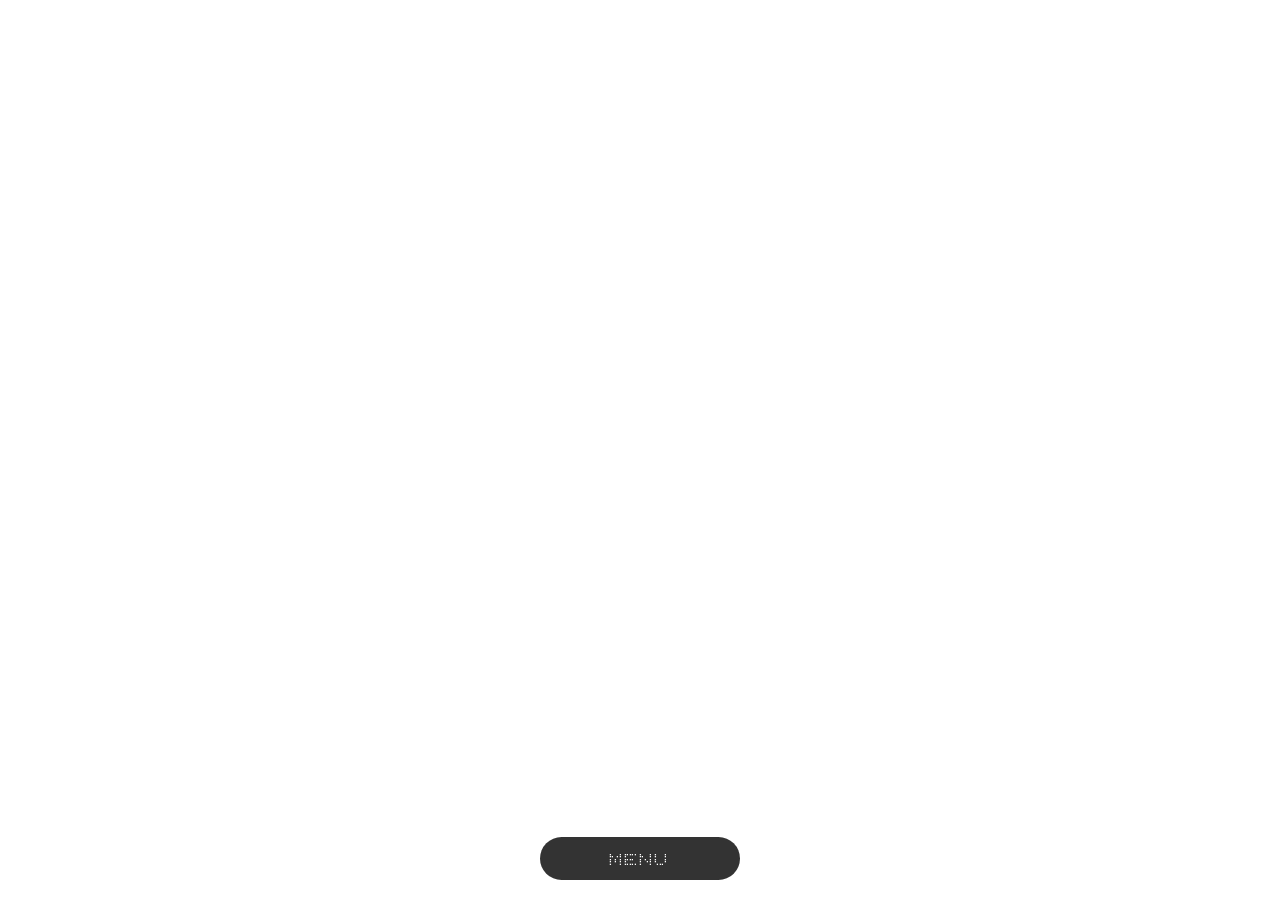
<file: mainpage.html>
<!DOCTYPE html>
<html>
<head>
  <title>My Website</title>
  <link rel="stylesheet" href="styles.css"/>
</head>
<body class = 'mainpage'>
  <video autoplay muted loop id="video-background" playsinline>
    <source src="https://drive.google.com/uc?export=download&id=190Z8TFAAlTg069NwWkewtS351vhyaX_h" type="video/mp4">
  </video>
  <div id="menu-container" onclick="toggleMenu()">
    <span class="menu active">Menu</span>
    <a class="menu" href="social media links.html">Social Media</a>
    <a class="menu" href="music page.html">Music</a>
    <a class="menu" href="https://nianimcdowell.myportfolio.com/">Design Portfolio</a>
  </div>
<script src="index.js" charset="UTF-8"></script>
</body>
</html>
</file>
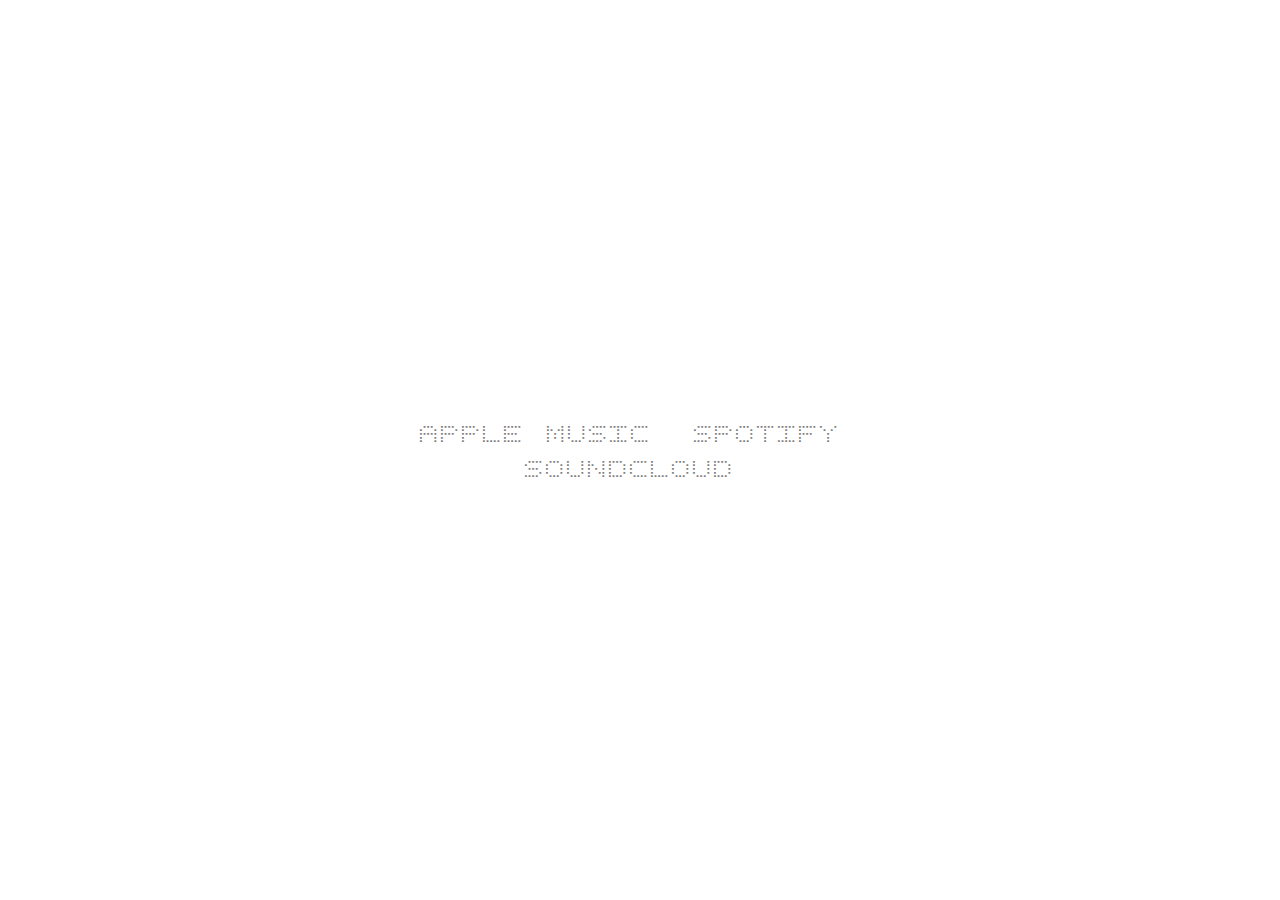
<file: music page.html>
<!DOCTYPE html>
<html>
<head>
  <title>Music Page</title>
  <link rel="stylesheet" href ='styles.css'/>
</head>
<body id="MusicBody">

  <div id="links-container">
    <a  class = 'links' href="https://music.apple.com/us/artist/niani/1642391421" target="_blank">Apple Music</a>
    <a class = 'links' href="https://open.spotify.com/artist/6XR9nzDskINdFXa22MIxNC?" target="_blank">Spotify</a>
    <a class = 'links' href="https://soundcloud.com/polaroidfiction" target="_blank">Soundcloud</a>
  </div>

</body>
</html>
</file>
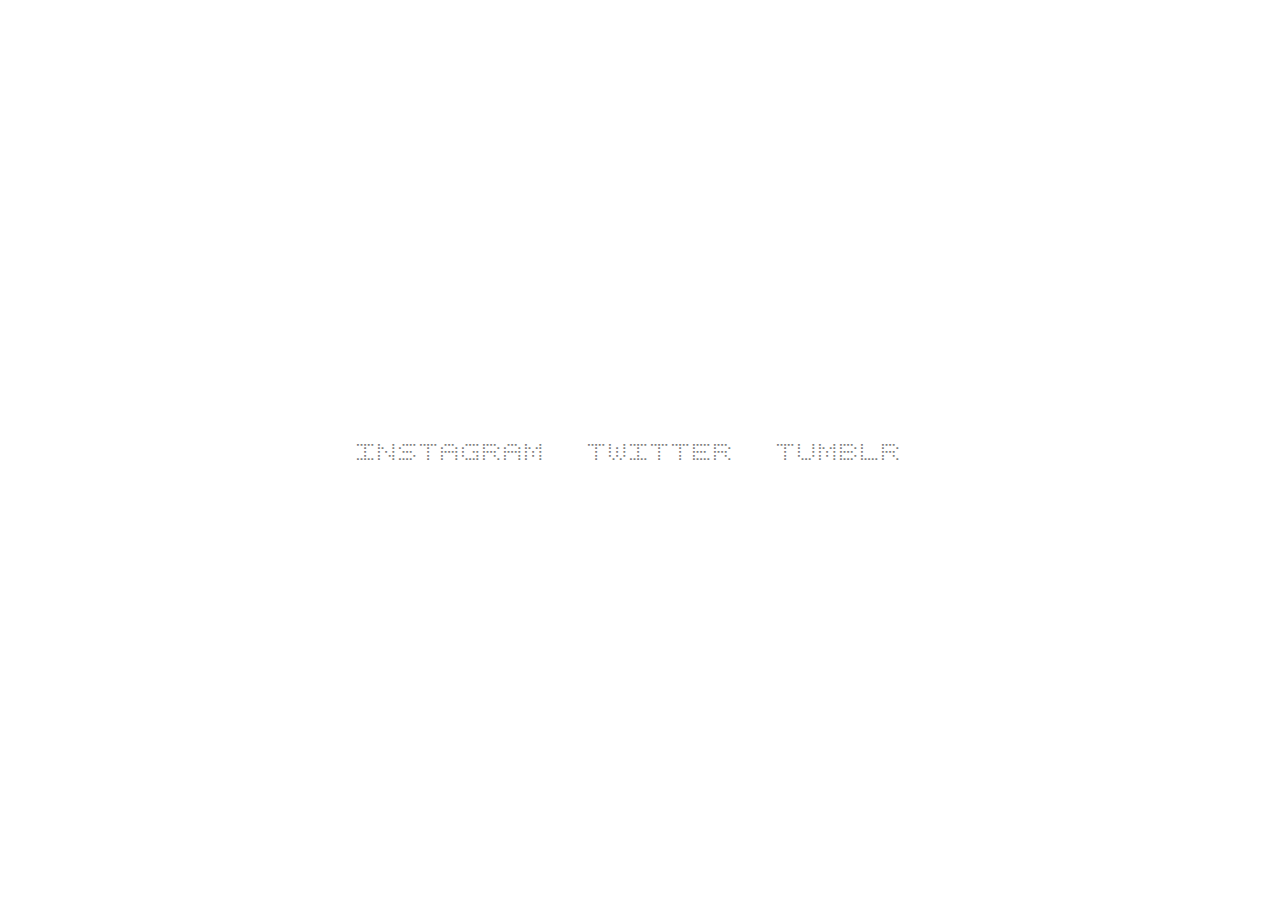
<file: social media links.html>
<!DOCTYPE html>
<html>
<head>
  <title>Music Page</title>
  <link rel ="stylesheet" href="styles.css"/>
</head>
<body id ="socialMedia">
  <div id="links-container">
    <a class = 'links' href="https://www.instagram.com/neoneflux/" target="_blank">Instagram</a>
    <a class = 'links' href="https://twitter.com/__sSx3__" target="_blank">Twitter</a>
    <a class ='links' href="https://honkforhell.tumblr.com/" target="_blank">Tumblr</a>
  </div>
</body>
</html>
</file>
<file: styles.css>
@font-face {
    font-family: 'square_dot_digital-7regular';
    src: url(fonts/square-dot-digital-7/square_dot_digital-7.ttf);
    font-weight: normal;
    font-style: normal;

}
/* ---------------------------------------------------------------------------------------------------------------------- */
#MusicBody{
    margin: 0;
    padding: 0;
    background: url('https://gdurl.com/XItDy') no-repeat center center fixed;
    -webkit-background-size: cover;
    -moz-background-size: cover;
    -o-background-size: cover;
    background-size: cover;
}
#socialMedia{
    margin: 0;
    padding: 0;
    background: url('https://i.ibb.co/231M8bS/unnamed-1.jpg') no-repeat center center fixed;
    -webkit-background-size: cover;
    -moz-background-size: cover;
    -o-background-size: cover;
    background-size: cover;
}
.mainpage{
    margin: 0;
    padding: 0;
    font-family: 'Square Dot Digital-7', monospace;
    -webkit-font-smoothing: antialiased; /* Adjust font rendering for better clarity on mobile devices */
    -moz-osx-font-smoothing: grayscale;
}
   
#video-background {
    position: fixed;
    top: 0;
    left: 0;
    width: 100%;
    height: 100%;
    object-fit: cover;
    z-index: -1;
}
    
#menu-container {
    font-family: 'square_dot_digital-7regular';
    position: absolute;
    bottom: 20px;
    left: 50%;
    transform: translateX(-50%);
    text-align: center;
    overflow: hidden;
    width: 200px;
    border-radius: 25px;
    cursor: pointer;
    background: rgba(0, 0, 0, 0.8);
}
    
.menu {
    font-family:'square_dot_digital-7regular';
    color: white;
    font-size: 24px;
    padding: 10px;
    text-decoration: none;
    display: block;
    transition: height 0.5s;
}

.menu:not(.active) {
    height: 0;
    padding: 0;
    overflow: hidden;
}
/* ---------------------------------------------------------------------------------------------------------------------- */
#HomeBody {
    margin: 0;
    padding: 0;
    overflow: hidden;
    -webkit-font-smoothing: antialiased; /* Adjust font rendering for better clarity on iOS */
    font-family: 'square_dot_digital-7regular', monospace, Arial, sans-serif; /* Fallback font stack */
}

#photo-container {
    position: fixed;
    top: 0;
    left: 0;
    width: 100%;
    height: 100%;
    background-image: url("https://i.ibb.co/R95Vgb8/unnamed.jpg"); /* Replaced with the new image URL */
    background-repeat: no-repeat;
    background-size: cover; /* This will cover the entire container */
    background-position: center; /* This will ensure the center of the image is always visible */
    z-index: -1;
}

#logo {
    position: absolute;
    top: 50%;
    left: 50%;
    transform: translate(-50%, -50%) rotateY(0deg);
    width: 50%; /* Adjusted to be relative to screen size */
    height: auto; /* Adjusted to maintain aspect ratio */
    animation: spin 6s linear infinite;
}

@keyframes spin {
     0% {
       transform: translate(-50%, -50%) rotateY(0deg);
     }
     100% {
       transform: translate(-50%, -50%) rotateY(360deg);
     }
}

#countdown {
    position: fixed;
    bottom: 20px;
    right: 20px;
    font-size: 3vw; /* Adjusted to be relative to screen size */
    color: #eb1d25;
    font-family: 'square_dot_digital-7regular', monospace;
}
@media only screen and (max-width: 375px) {
    #HomeBody{
      font-size: 14px;
    }
    #countdown {
      font-size: 18px;
    }
}
@import url('https://fonts.googleapis.com/css2?family=Square+Dot+Digital-7&display=swap');

/*------------------------------------------------------------------------------------------------------------------- */
.music {
    margin: 0;
    padding: 0;
    background: url('https://gdurl.com/XItDy') no-repeat center center fixed;
    -webkit-background-size: cover;
    -moz-background-size: cover;
    -o-background-size: cover;
    background-size: cover;
}

#links-container {
    font-family: 'square_dot_digital-7regular';
    position: absolute;
    top: 50%;
    left: 50%;
    transform: translate(-50%, -50%);
    text-align: center;
    color: grey;
    font-size: 36px;
}

#links-container a {
    display: inline-block;
    margin-right: 20px;
    color: grey;
    text-decoration: none;
}
.links{
    font-family: 'square_dot_digital-7regular' ;
}
</file>
